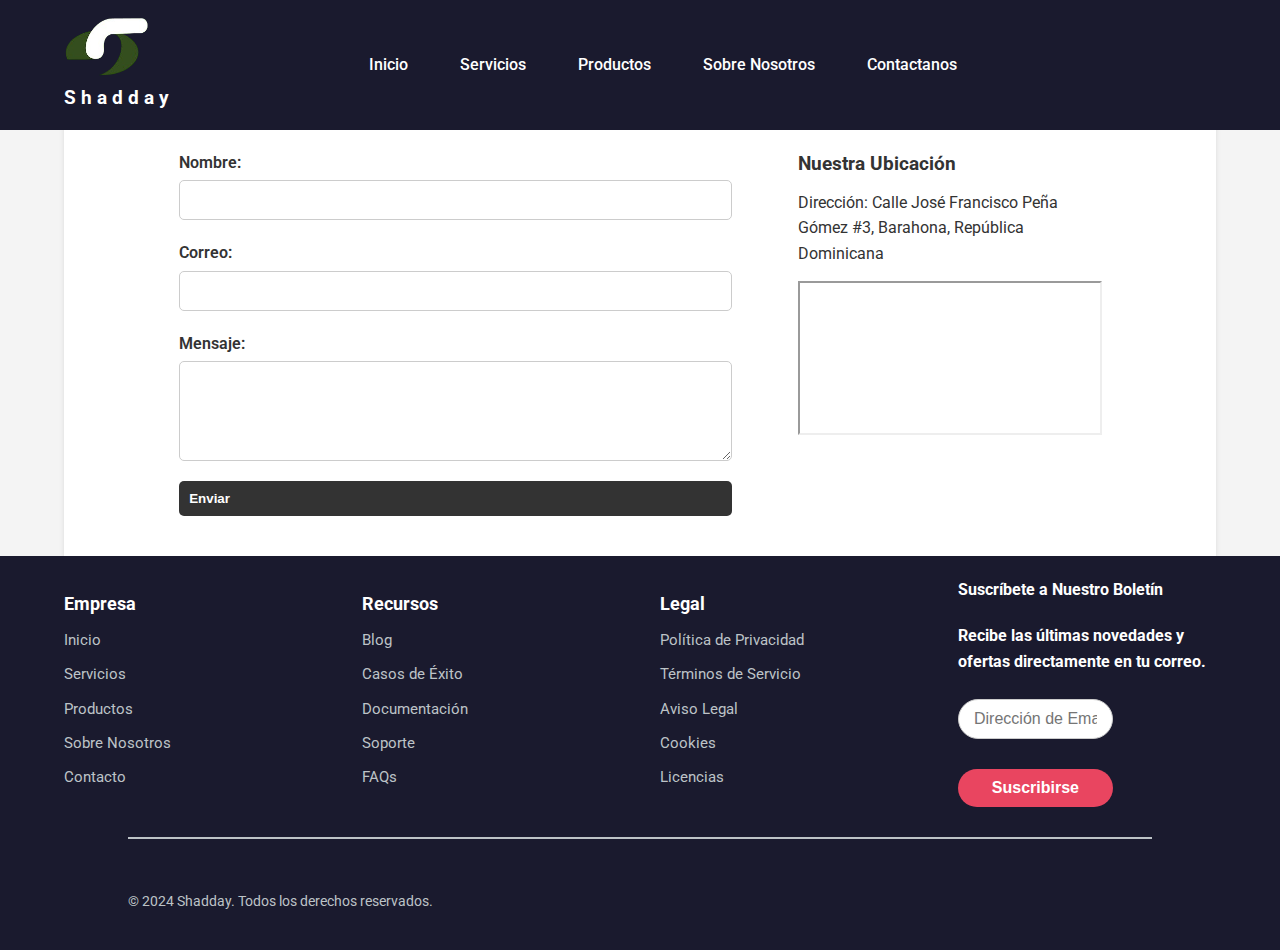
<file: contacto.html>
<!DOCTYPE html>
<html lang="es">
<head>
    <meta charset="UTF-8">
    <meta name="viewport" content="width=device-width, initial-scale=1.0">
    <meta name="description" content="Shadday - Innovación Tecnológica. Ofrecemos soluciones tecnológicas y venta de equipos de última generación.">
    <title>Shadday - Innovación Tecnológica y Venta de Equipos</title>
    <link rel="stylesheet" href="styles.css">
    <link href="https://fonts.googleapis.com/css2?family=Playfair+Display:wght@700&family=Roboto:wght@400;500&display=swap" rel="stylesheet">
    <link rel="stylesheet" href="https://cdnjs.cloudflare.com/ajax/libs/font-awesome/6.6.0/css/all.min.css" integrity="sha512-Kc323vGBEqzTmouAECnVceyQqyqdsSiqLQISBL29aUW4U/M7pSPA/gEUZQqv1cwx4OnYxTxve5UMg5GT6L4JJg==" crossorigin="anonymous" referrerpolicy="no-referrer" />
</head>
<body>
    <header class="encabezado">
        <div class="contenedor">
            <div class="logo">
                <a href="index.html"><img src="logo.png" alt="Logo de Shadday"></a>
                <br>
                <h3>  S h a d d a y</h3>
            </div>
            <nav class="navegacion">
                <ul>
                    <li><a href="index.html"><i class="fa-solid fa-house-chimney-window"></i></i>  Inicio</a></li>
                    <li><a href="servicios.html"><i class="fa-solid fa-lightbulb"></i></i>  Servicios</a></li>
                    <li><a href="productos.html"><i class="fa-solid fa-cart-shopping"></i></i>  Productos</a></li>
                    <li><a href="sobre-nosotros.html"><i class="fa-solid fa-store"></i></i> Sobre Nosotros</a></li>
                    <li><a href="contacto.html"><i class="fa-solid fa-phone"></i></i> Contactanos</a></li>
                </ul>
            </nav>
            <div class="redes-sociales">
                <a href="https://www.facebook.com/megustashadday/"><i class="fa-brands fa-facebook-f"></i></a>
                <a href="#"><i class="fa-brands fa-twitter"></i></a>
                <a href="#"><i class="fa-brands fa-linkedin-in"></i></a>
                <a href="https://www.instagram.com/shaddayaltatecnologia/?hl=en"><i class="fa-brands fa-instagram"></i></a>

            </div>
        </div>
    </header>

    <section class="contact-section contenedor">
        <h2>Contáctanos</h2>
        <div class="contact-content">
            <form action="enviar_formulario.php" method="post">
                <BR><BR></h2>
                <label for="nombre">Nombre:</label>
                <input type="text" id="nombre" name="nombre" required>
    
                <label for="correo">Correo:</label>
                <input type="email" id="correo" name="correo" required>
    
                <label for="mensaje">Mensaje:</label>
                <textarea id="mensaje" name="mensaje" required></textarea>
    
               <button type="submit" class="boton-principal">Enviar</button>
            </form>
            
            <div class="ubicacion"><BR><BR>
                <h3>Nuestra Ubicación</h3>
                <p>Dirección: Calle José Francisco Peña Gómez #3, Barahona, República Dominicana</p>
                <iframe src="https://www.google.com/maps/embed?pb=!1m18!1m12!1m3!1d60640.982056651716!2d-71.16891027832031!3d18.207103000000007!2m3!1f0!2f0!3f0!3m2!1i1024!2i768!4f13.1!3m3!1m2!1s0x8ebaf358a5c95de7%3A0xd76e7eaebcc914a4!2sShadday%20Alta%20Tecnologia.!5e0!3m2!1sen!2sdo!4v1726939631287!5m2!1sen!2sdo"></iframe>            </div>
        </div>
    </section>
    
    <footer class="pie-pagina">
        <div class="contenedor">
            <div class="seccion-pie">
                <p>Empresa</p>
                <a href="index.html">Inicio</a>
                <a href="servicios.html">Servicios</a>
                <a href="productos.html">Productos</a>
                <a href="sobre-nosotros.html">Sobre Nosotros</a>
                <a href="contacto.html">Contacto</a>
            </div>

            <div class="seccion-pie">
                <p>Recursos</p>
                <a href="#">Blog</a>
                <a href="#">Casos de Éxito</a>
                <a href="#">Documentación</a>
                <a href="#">Soporte</a>
                <a href="#">FAQs</a>
            </div>

            <div class="seccion-pie">
                <p>Legal</p>
                <a href="#">Política de Privacidad</a>
                <a href="#">Términos de Servicio</a>
                <a href="#">Aviso Legal</a>
                <a href="#">Cookies</a>
                <a href="#">Licencias</a>
            </div>
             
            <div class="seccion-pie suscripcion">
                <p>Suscríbete a Nuestro Boletín</p>
                <p>Recibe las últimas novedades y ofertas directamente en tu correo.</p>
                <form action="">
                    <input type="email" placeholder="Dirección de Email" required>
                    <button type="submit">Suscribirse</button>
                </form>
            </div>
        </div>
        <hr>

        <div class="derechos">
            <span>&copy; 2024 Shadday. Todos los derechos reservados.</span>
            <div class="iconos-redes">
                <a href="https://www.facebook.com/megustashadday/"><i class="fa-brands fa-facebook-f"></i></a>
                <a href="#"><i class="fa-brands fa-twitter"></i></a>
                <a href="https://www.instagram.com/shaddayaltatecnologia/?hl=en"><i class="fa-brands fa-instagram"></i></a>
                <a href="#"><i class="fa-brands fa-linkedin-in"></i></a>
            </div>
        </div>
    </footer>
</body>
</html>
</file>
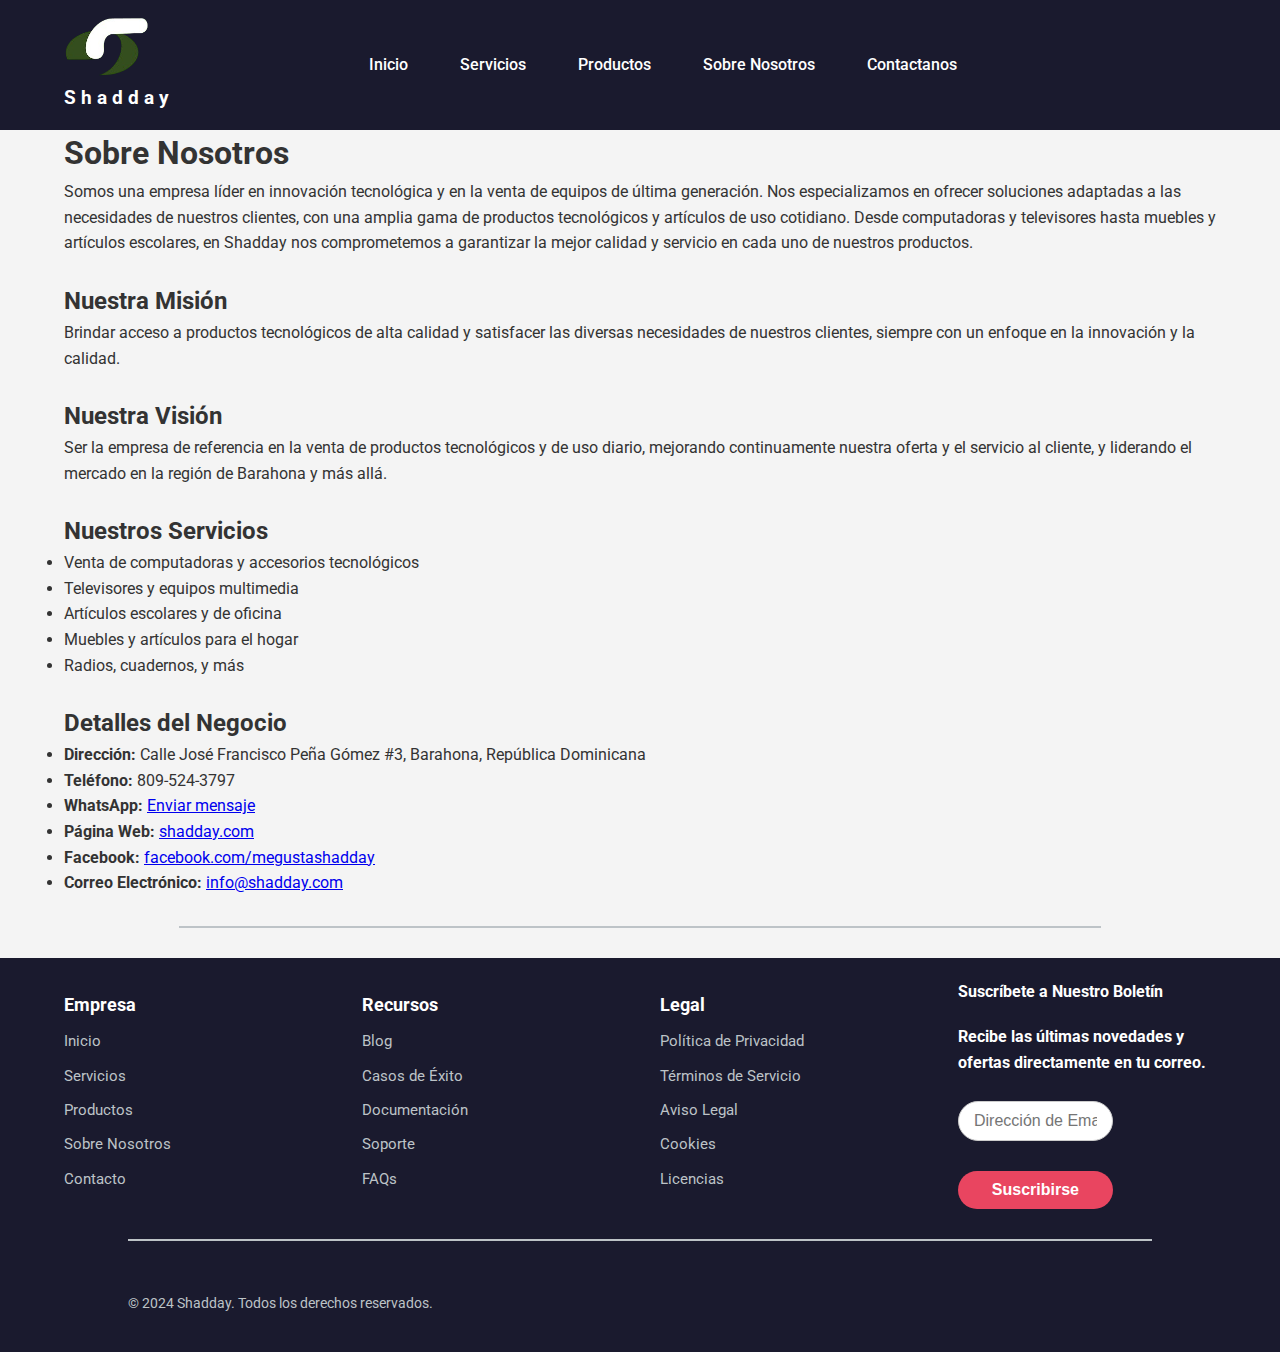
<file: sobre-nosotros.html>
<!DOCTYPE html>
<html lang="es">
<head>
    <meta charset="UTF-8">
    <meta name="viewport" content="width=device-width, initial-scale=1.0">
    <meta name="description" content="Shadday - Innovación Tecnológica. Ofrecemos soluciones tecnológicas y venta de equipos de última generación.">
    <title>Shadday - Innovación Tecnológica y Venta de Equipos</title>
    <link rel="stylesheet" href="styles.css">
    <link href="https://fonts.googleapis.com/css2?family=Playfair+Display:wght@700&family=Roboto:wght@400;500&display=swap" rel="stylesheet">
    <link rel="stylesheet" href="https://cdnjs.cloudflare.com/ajax/libs/font-awesome/6.6.0/css/all.min.css" integrity="sha512-Kc323vGBEqzTmouAECnVceyQqyqdsSiqLQISBL29aUW4U/M7pSPA/gEUZQqv1cwx4OnYxTxve5UMg5GT6L4JJg==" crossorigin="anonymous" referrerpolicy="no-referrer" />
</head>
<body>
    <header class="encabezado">
        <div class="contenedor">
            <div class="logo">
                <a href="index.html"><img src="logo.png" alt="Logo de Shadday"></a>
                <br>
                <h3>  S h a d d a y</h3>
            </div>
            <nav class="navegacion">
                <ul>
                    <li><a href="index.html"><i class="fa-solid fa-house-chimney-window"></i></i>  Inicio</a></li>
                    <li><a href="servicios.html"><i class="fa-solid fa-lightbulb"></i></i>  Servicios</a></li>
                    <li><a href="productos.html"><i class="fa-solid fa-cart-shopping"></i></i>  Productos</a></li>
                    <li><a href="sobre-nosotros.html"><i class="fa-solid fa-store"></i></i> Sobre Nosotros</a></li>
                    <li><a href="contacto.html"><i class="fa-solid fa-phone"></i></i> Contactanos</a></li>
                </ul>
            </nav>
            <div class="redes-sociales">
                <a href="https://www.facebook.com/megustashadday/"><i class="fa-brands fa-facebook-f"></i></a>
                <a href="#"><i class="fa-brands fa-twitter"></i></a>
                <a href="#"><i class="fa-brands fa-linkedin-in"></i></a>
                <a href="https://www.instagram.com/shaddayaltatecnologia/?hl=en"><i class="fa-brands fa-instagram"></i></a>

            </div>
        </div>
    </header>

    <section class="seccion-sobre-nosotros">
        <div class="contenedor">
            <BR><BR><BR><BR><BR>
             <h1>Sobre Nosotros</h1>
            <p>Somos una empresa líder en innovación tecnológica y en la venta de equipos de última generación. Nos especializamos en ofrecer soluciones adaptadas a las necesidades de nuestros clientes, con una amplia gama de productos tecnológicos y artículos de uso cotidiano. Desde computadoras y televisores hasta muebles y artículos escolares, en Shadday nos comprometemos a garantizar la mejor calidad y servicio en cada uno de nuestros productos.</p>
            <BR>

            <div class="mision-vision">
                <div class="mision">
                    <h2>Nuestra Misión</h2>
                    <p>Brindar acceso a productos tecnológicos de alta calidad y satisfacer las diversas necesidades de nuestros clientes, siempre con un enfoque en la innovación y la calidad.</p>
                </div><BR>
                <div class="vision">
                    <h2>Nuestra Visión</h2>
                    <p>Ser la empresa de referencia en la venta de productos tecnológicos y de uso diario, mejorando continuamente nuestra oferta y el servicio al cliente, y liderando el mercado en la región de Barahona y más allá.</p>
                </div><BR>
            </div>

            <h2>Nuestros Servicios</h2>
            <ul class="lista-servicios">
                <li><i class="fa-solid fa-laptop"></i> Venta de computadoras y accesorios tecnológicos</li>
                <li><i class="fa-solid fa-tv"></i> Televisores y equipos multimedia</li>
                <li><i class="fa-solid fa-book"></i> Artículos escolares y de oficina</li>
                <li><i class="fa-solid fa-couch"></i> Muebles y artículos para el hogar</li>
                <li><i class="fa-solid fa-headphones"></i> Radios, cuadernos, y más</li>
            </ul>
        </div>
    </section>

    <section class="seccion-detalles">
        <div class="contenedor"><BR>
            <h2>Detalles del Negocio</h2>
            <ul>
                <li><strong>Dirección:</strong> Calle José Francisco Peña Gómez #3, Barahona, República Dominicana</li>
                <li><strong>Teléfono:</strong> 809-524-3797</li>
                <li><strong>WhatsApp:</strong> <a href="https://wa.me/8095243797" title="WhatsApp Shadday" target="_blank">Enviar mensaje</a></li>
                <li><strong>Página Web:</strong> <a href="https://shadday.com" target="_blank">shadday.com</a></li>
                <li><strong>Facebook:</strong> <a href="https://facebook.com/megustashadday" target="_blank">facebook.com/megustashadday</a></li>
                <li><strong>Correo Electrónico:</strong> <a href="mailto:info@shadday.com">info@shadday.com</a></li>
            </ul>        <hr>

        </div>
    </section>

    <footer class="pie-pagina">
        <div class="contenedor">
            <div class="seccion-pie">
                <p>Empresa</p>
                <a href="index.html">Inicio</a>
                <a href="servicios.html">Servicios</a>
                <a href="productos.html">Productos</a>
                <a href="sobre-nosotros.html">Sobre Nosotros</a>
                <a href="contacto.html">Contacto</a>
            </div>

            <div class="seccion-pie">
                <p>Recursos</p>
                <a href="#">Blog</a>
                <a href="#">Casos de Éxito</a>
                <a href="#">Documentación</a>
                <a href="#">Soporte</a>
                <a href="#">FAQs</a>
            </div>

            <div class="seccion-pie">
                <p>Legal</p>
                <a href="#">Política de Privacidad</a>
                <a href="#">Términos de Servicio</a>
                <a href="#">Aviso Legal</a>
                <a href="#">Cookies</a>
                <a href="#">Licencias</a>
            </div>
             
            <div class="seccion-pie suscripcion">
                <p>Suscríbete a Nuestro Boletín</p>
                <p>Recibe las últimas novedades y ofertas directamente en tu correo.</p>
                <form action="">
                    <input type="email" placeholder="Dirección de Email" required>
                    <button type="submit">Suscribirse</button>
                </form>
            </div>
        </div>
        <hr>

        <div class="derechos">
            <span>&copy; 2024 Shadday. Todos los derechos reservados.</span>
            <div class="iconos-redes">
                <a href="https://www.facebook.com/megustashadday/"><i class="fa-brands fa-facebook-f"></i></a>
                <a href="#"><i class="fa-brands fa-twitter"></i></a>
                <a href="https://www.instagram.com/shaddayaltatecnologia/?hl=en"><i class="fa-brands fa-instagram"></i></a>
                <a href="#"><i class="fa-brands fa-linkedin-in"></i></a>
            </div>
        </div>
    </footer>
</file>
<file: styles.css>
* {
    margin: 0;
    padding: 0;
    box-sizing: border-box;
}

:root {
    --color-primario: #1a1a2e; 
    --color-secundario: #e94560; 
    --color-acento: #2ecc71; 
    --color-fondo-claro: #ffffff; 
    --color-fondo-gris: #f4f4f4; 
    --color-texto-claro: #ffffff; 
    --color-texto-gris: #bdc3c7; 
}

body {
    font-family: 'Roboto', sans-serif;
    line-height: 1.6;
    color: #333;
    background-color: var(--color-fondo-gris);
}

.contenedor {
    width: 90%;
    margin: 0 auto;
    max-width: 1200px;
}


.encabezado, .pie-pagina {
    background-color: var(--color-primario); 
    color: var(--color-texto-claro);
    padding: 1rem 0;
}

.encabezado {
    position: fixed;
    width: 100%;
    top: 0;
    z-index: 1000;
}

.encabezado .contenedor, .pie-pagina .contenedor {
    display: flex;
    align-items: center;
    justify-content: space-between;
    flex-wrap: wrap;
    gap: 20px;
}


.logo img {
    height: 60px;
    width: auto;
}


.navegacion ul {
    list-style: none;
    display: flex;
    gap: 20px;
}

.navegacion a {
    color: var(--color-texto-claro);
    text-decoration: none;
    padding: 0.5rem 1rem;
    transition: background-color 0.3s ease, color 0.3s ease;
    border-radius: 5px;
    font-weight: 500;
    position: relative;
}

.navegacion a::after {
    content: '';
    display: block;
    width: 0;
    height: 2px;
    background: var(--color-acento);
    transition: width 0.3s;
    position: absolute;
    bottom: 0;
    left: 0;
}

.navegacion a:hover::after,
.navegacion a.activo::after {
    width: 100%;
}

.navegacion a:hover,
.navegacion a.activo {
    background-color: var(--color-acento);
    color: var(--color-primario);
}

.redes-sociales a {
    color: var(--color-texto-claro);
    margin-left: 15px;
    font-size: 1.2rem;
    transition: color 0.3s ease;
}

.redes-sociales a:hover {
    color: var(--color-acento);
}

.seccion-heroe {
    position: relative;
    background-image: url('https://images.unsplash.com/photo-1518770660439-4636190af475?ixlib=rb-4.0.3&auto=format&fit=crop&w=1350&q=80'); /* Imagen de fondo de alta calidad */
    background-size: cover;
    background-position: center;
    color: var(--color-texto-claro);
    padding: 200px 0 150px 0; 
    text-align: center;
}

.superposicion-heroe {
    position: absolute;
    top: 0;
    left: 0;
    right: 0;
    bottom: 0;
    background-color: rgba(28, 28, 53, 0.7); 
    z-index: 1;
}

.contenido-heroe {
    position: relative;
    z-index: 2;
}

.seccion-heroe h1 {
    font-family: 'Playfair Display', serif;
    font-size: 3rem;
    margin-bottom: 20px;
    text-shadow: 2px 2px 4px rgba(0, 0, 0, 0.3);
}

.seccion-heroe p {
    font-size: 1.2rem;
    margin-bottom: 30px;
    text-shadow: 1px 1px 2px rgba(0, 0, 0, 0.2);
}


.boton-principal {
    padding: 12px 30px;
    text-decoration: none;
    font-weight: bold;
    display: inline-flex;
    align-items: center;
    gap: 8px;
}

.boton-principal:hover {
    transform: translateY(-5px);
}

.servicios, .seccion-servicios {
    padding: 80px 0;
    background-color: var(--color-fondo-claro);
    text-align: center;
    margin-top: 80px; 
}

.servicios h2, .seccion-servicios h1 {
    font-family: 'Playfair Display', serif;
    font-size: 2.5rem;
    margin-bottom: 40px;
    color: var(--color-primario);
    text-shadow: 2px 2px 4px rgba(0, 0, 0, 0.3);
}

.galeria-servicios, .galeria-productos {
    display: grid;
    grid-template-columns: repeat(auto-fit, minmax(280px, 1fr));
    gap: 30px;
    justify-content: center;
}

.tarjeta-servicio, .tarjeta-producto {
    position: relative;
    background-color: #ffffff;
    border-radius: 10px;
    overflow: hidden;
    box-shadow: 0 8px 16px rgba(26, 26, 46, 0.1);
    transition: transform 0.3s ease, box-shadow 0.3s ease;
    text-align: center;
}

.tarjeta-servicio:hover, .tarjeta-producto:hover {
    transform: translateY(-10px);
    box-shadow: 0 12px 24px rgba(26, 26, 46, 0.2);
}

.tarjeta-servicio img, .tarjeta-producto img {
    width: 100%;
    height: 200px;
    object-fit: cover;
}

.tarjeta-servicio h3, .tarjeta-producto h3 {
    font-family: 'Playfair Display', serif;
    font-size: 1.8rem; 
    margin: 20px 0 10px 0;
    color: var(--color-primario);
    text-transform: uppercase; 
    letter-spacing: 1px; 
    text-shadow: 1px 1px 2px rgba(0, 0, 0, 0.2);
}

.contact-section {
    padding: 40px 0;
    background-color: #fff;
    box-shadow: 0 2px 5px rgba(0, 0, 0, 0.1);
}

.contact-section h2 {
    margin-bottom: 20px;
    font-family: 'Playfair Display', serif;
    text-align: center;
}

.contact-content {
    display: flex; 
    justify-content: space-between;
    align-items: flex-start; 
    width: 80%; 
    margin: auto; 
}

form {
    display: flex;
    flex-direction: column;
    width: 60%; 
    margin-right: 20px; 
}

label {
    margin-bottom: 5px;
    font-weight: 600;
}

input, textarea {
    padding: 10px;
    margin-bottom: 20px;
    border: 1px solid #ccc;
    border-radius: 5px;
    font-size: 16px;
}

textarea {
    resize: vertical;
    height: 100px;
}

.boton-principal {
    padding: 10px;
    background-color: #333;
    color: #fff;
    border: none;
    border-radius: 5px;
    cursor: pointer;
    font-weight: 600;
}

.boton-principal:hover {
    background-color: #555;
}

.ubicacion {
    width: 35%; 
    padding-left: 20px; 
}

.ubicacion h3 {
    margin-bottom: 10px;
}

.ubicacion p {
    margin-bottom: 15px;
}


.tarjeta-servicio p, .tarjeta-producto p {
    color: #555; 
    font-size: 1.1rem; 
    line-height: 1.5;
    font-style: italic; 
       padding: 0 20px;
    margin-bottom: 20px;
}


.boton-secundario {
    background-color: var(--color-secundario);
    color: var(--color-texto-claro);
    padding: 10px 25px;
    text-decoration: none;
    border-radius: 50px;
    transition: background-color 0.3s ease, transform 0.3s ease;
    font-weight: bold;
    display: inline-flex;
    align-items: center;
    gap: 8px;
    margin: 0 20px 20px 20px; /* Centrar el botón */
}

.boton-secundario:hover {
    background-color: var(--color-acento);
    transform: translateY(-5px);
}


.productos {
    padding: 80px 0;
    background-color: var(--color-fondo-gris);
    text-align: center;
}

.productos h2 {
    font-family: 'Playfair Display', serif;
    font-size: 2.5rem;
    margin-bottom: 40px;
    color: var(--color-primario);
    text-shadow: 2px 2px 4px rgba(0, 0, 0, 0.3);
}

.galeria-productos {
    display: grid;
    grid-template-columns: repeat(auto-fit, minmax(280px, 1fr));
    gap: 30px;
}

.tarjeta-producto {
    position: relative;
    background-color: #ffffff;
    border-radius: 10px;
    overflow: hidden;
    box-shadow: 0 8px 16px rgba(26, 26, 46, 0.1);
    transition: transform 0.3s ease, box-shadow 0.3s ease;
}

.tarjeta-producto:hover {
    transform: translateY(-10px);
    box-shadow: 0 12px 24px rgba(26, 26, 46, 0.2);
}

.tarjeta-producto img {
    width: 100%;
    height: 200px;
    object-fit: cover;
}

.tarjeta-producto h3 {
    font-family: 'Playfair Display', serif;
    font-size: 1.8rem; /* Aumentado para mayor prominencia */
    margin: 20px 0 10px 0;
    color: var(--color-primario);
    text-transform: uppercase; /* Texto en mayúsculas */
    letter-spacing: 1px; /* Espaciado entre letras */
    text-shadow: 1px 1px 2px rgba(0, 0, 0, 0.2);
}

.tarjeta-producto p {
    color: #555;
    font-size: 1.1rem;
    padding: 0 20px;
    margin-bottom: 20px;
}


.boton-icono {
    display: flex;
    align-items: center;
    gap: 8px;
}

.boton-icono i {
    font-size: 1.2rem;
}


.llamada-accion {
    position: relative;
    background-image: url('https://images.unsplash.com/photo-1519389950473-47ba0277781c?ixlib=rb-4.0.3&auto=format&fit=crop&w=1350&q=80'); /* Imagen de fondo */
    background-size: cover;
    background-position: center;
    color: var(--color-texto-claro);
    padding: 150px 0;
    text-align: center;
}

.superposicion-accion {
    position: absolute;
    top: 0;
    left: 0;
    right: 0;
    bottom: 0;
    background-color: rgba(26, 26, 46, 0.7); 
    z-index: 1;
}

.contenido-accion {
    position: relative;
    z-index: 2;
}

.llamada-accion h2 {
    font-family: 'Playfair Display', serif;
    font-size: 2.5rem;
    margin-bottom: 20px;
    text-shadow: 2px 2px 4px rgba(0, 0, 0, 0.3);
}

.llamada-accion p {
    font-size: 1.2rem;
    margin-bottom: 30px;
    text-shadow: 1px 1px 2px rgba(0, 0, 0, 0.2);
}

.llamada-accion a {
    padding: 0.75rem 1.5rem;
    background-color: var(--color-secundario);
    border-radius: 5px;
    color: var(--color-texto-claro);
    text-decoration: none;
    transition: background-color 0.3s ease, transform 0.3s ease;
    font-weight: bold;
    display: inline-flex;
    align-items: center;
    gap: 8px;
}

.llamada-accion a:hover {
    background-color: var(--color-acento);
    transform: translateY(-5px);
}

.pie-pagina .contenedor {
    display: flex;
    justify-content: space-between;
    flex-wrap: wrap;
    gap: 40px;
}

.seccion-pie {
    display: flex;
    flex-direction: column;
    row-gap: 10px;
    flex: 1;
    min-width: 200px;
}

.seccion-pie p {
    font-weight: bold;
    font-size: 1.1rem;
    color: var(--color-texto-claro);
}

.seccion-pie a {
    text-decoration: none;
    color: var(--color-texto-gris);
    font-size: 0.95rem;
    transition: color 0.3s ease;
}

.seccion-pie a:hover {
    color: var(--color-acento);
}


.suscripcion p {
    margin: 5px 0;
    font-size: 1rem;
}

.suscripcion form {
    display: flex;
    flex-direction: column;
    gap: 10px;
    margin-top: 10px;
}

.suscripcion input {
    padding: 10px 15px;
    border: 1px solid #ccc;
    border-radius: 25px;
    outline: none;
    transition: border 0.3s ease;
    font-size: 1rem;
}

.suscripcion input:focus {
    border-color: var(--color-acento);
}

.suscripcion button {
    background-color: var(--color-secundario);
    color: var(--color-texto-claro);
    padding: 10px 25px;
    border: none;
    border-radius: 25px;
    cursor: pointer;
    transition: background-color 0.3s ease, transform 0.3s ease;
    font-weight: bold;
    font-size: 1rem;
}

.suscripcion button:hover {
    background-color: var(--color-acento);
    transform: translateY(-3px);
}


hr {
    width: 80%;
    margin: 30px auto;
    border: 0.5px solid #bdc3c7;
}

.derechos {
    display: flex;
    justify-content: space-between;
    align-items: center;
    flex-wrap: wrap;
    gap: 20px;
    width: 80%;
    margin: 0 auto;
    padding: 1rem 0;
    font-size: 0.9rem;
    color: var(--color-texto-gris);
}

.derechos span {
    font-size: 0.9rem;
    color: var(--color-texto-gris);
}

.iconos-redes a {
    color: var(--color-texto-claro);
    margin-left: 15px;
    font-size: 1.3rem;
    transition: color 0.3s ease;
}

.iconos-redes a:hover {
    color: var(--color-acento);
}


.destacado {
    color: var(--color-acento);
    font-weight: bold;
}

@media (max-width: 480px) {
    .seccion-heroe h1 {
        font-size: 2rem;
    }

    .seccion-heroe p, .llamada-accion p {
        font-size: 1rem;
    }

    .boton-principal, .boton-secundario {
        padding: 10px 20px;
        font-size: 0.9rem;
    }

    .pie-pagina .contenedor {
        gap: 10px;
    }

    .derechos {
        width: 95%;
    }

    .seccion-pie p, .suscripcion p {
        font-size: 0.95rem;
    }

body {
    font-family: 'Roboto', sans-serif;
    background-color: var(--color-fondo-gris);
    color: #333;
}


.encabezado {
    background-color: var(--color-primario);
}


.contact-section {
    padding: 80px 0;
    background-color: var(--color-fondo-claro);
    text-align: center;
    margin-top: 80px; /* Compensar el encabezado fijo */
}

.contact-section h2 {
    font-family: 'Playfair Display', serif;
    font-size: 2.5rem;
    margin-bottom: 40px;
    color: var(--color-secundario);
    text-shadow: 2px 2px 4px rgba(0, 0, 0, 0.3);
}

/* Estilos del formulario */
form {
    display: flex;
    flex-direction: column;
    gap: 20px;
    max-width: 600px;
    margin: 0 auto;
}

label {
    font-weight: 600;
    color: var(--color-primario);
}

input, textarea {
    padding: 12px;
    border: 1px solid #ccc;
    border-radius: 5px;
    outline: none;
    transition: border-color 0.3s ease;
}

input:focus, textarea:focus {
    border-color: var(--color-secundario);
}

button {
    background-color: var(--color-secundario);
    color: var(--color-texto-claro);
    padding: 12px;
    border: none;
    border-radius: 5px;
    cursor: pointer;
    transition: background-color 0.3s ease;
    font-weight: bold;
}

button:hover {
    background-color: var(--color-acento);
}

/* Estilo para el mapa */
.map-container {
    margin-top: 40px;
}

.map-container iframe {
    width: 100%;
    max-width: 600px;
    height: 450px;
    border: none;
}

/* =========================================
   Pie de Página
   ========================================= */
.pie-pagina {
    background-color: var(--color-primario);
    color: var(--color-texto-claro);
}

}
@media (max-width: 768px) {
    .navegacion ul {
        flex-direction: column; 
        align-items: center; 
    }

    .contact-content {
        flex-direction: column; 
        align-items: center; 
        width: 100%; 
    }

    form {
        width: 100%; 
        margin-right: 0; 
    }

    .ubicacion {
        width: 100%; 
        padding-left: 0; 
    }

    .seccion-heroe h1 {
        font-size: 2.5rem; 
    }

    .seccion-heroe p {
        font-size: 1rem; 
    }

    .servicios h2, .seccion-servicios h1 {
        font-size: 2rem; 
    }

    .tarjeta-servicio h3, .tarjeta-producto h3 {
        font-size: 1.5rem; 
    }

    .contact-section {
        padding: 20px 0;
    }
}

@media (max-width: 480px) {
    .seccion-heroe h1 {
        font-size: 2rem; 
    }

    .seccion-heroe p {
        font-size: 0.9rem; 
    }

}
</file>
